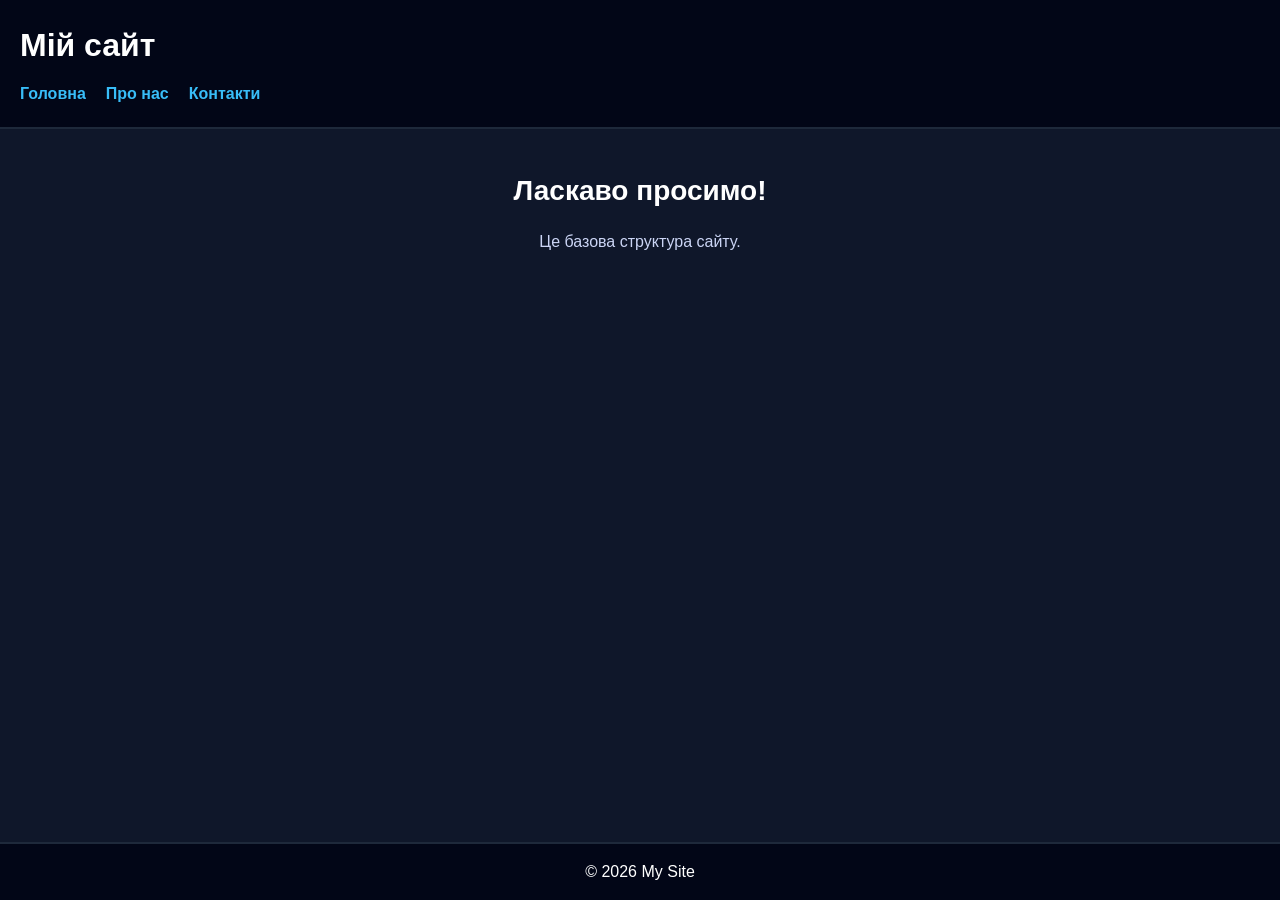
<file: index.html>
<!DOCTYPE html>
<html lang="uk">
<head>
    <meta charset="UTF-8">
    <meta name="google-site-verification" content="MUqK9LMBa7kHTRsIeakYpir-5QkaR3nMUbrlcx-cJkg" />
    <meta name="viewport" content="width=device-width, initial-scale=1.0">
    <title>My Site</title>

    <!-- Підключення стилів -->
    <link rel="stylesheet" href="style.css">
</head>
<body>

    <!-- HEADER -->
    <header>
        <h1>Мій сайт</h1>
        <nav>
            <ul>
                <li><a href="#">Головна</a></li>
                <li><a href="#">Про нас</a></li>
                <li><a href="#">Контакти</a></li>
            </ul>
        </nav>
    </header>

    <!-- MAIN CONTENT -->
    <main>
        <section>
            <h2>Ласкаво просимо!</h2>
            <p>Це базова структура сайту.</p>
        </section>
    </main>

    <!-- FOOTER -->
    <footer>
        <p>© 2026 My Site</p>
    </footer>

    <!-- Підключення JS -->
    <script src="script.js"></script>

</body>
</html>
</file>
<file: style.css>
/* Скидання стандартних стилів */
* {
    margin: 0;
    padding: 0;
    box-sizing: border-box;
}

/* Основний стиль сторінки */
body {
    font-family: Arial, sans-serif;
    background: #0f172a; /* темний фон */
    color: #ffffff;
    line-height: 1.6;
}

/* HEADER */
header {
    background: #020617;
    padding: 20px;
    border-bottom: 2px solid #1e293b;
}

header h1 {
    margin-bottom: 10px;
}

/* NAVIGATION */
nav ul {
    list-style: none;
    display: flex;
    gap: 20px;
}

nav a {
    text-decoration: none;
    color: #38bdf8;
    font-weight: bold;
    transition: 0.3s;
}

nav a:hover {
    color: #facc15;
}

/* MAIN */
main {
    padding: 40px 20px;
}

/* SECTION */
section {
    max-width: 800px;
    margin: auto;
    text-align: center;
}

section h2 {
    margin-bottom: 15px;
    font-size: 28px;
}

section p {
    color: #cbd5f5;
}

/* FOOTER */
footer {
    background: #020617;
    text-align: center;
    padding: 15px;
    border-top: 2px solid #1e293b;
    position: fixed;
    bottom: 0;
    width: 100%;
}
</file>
